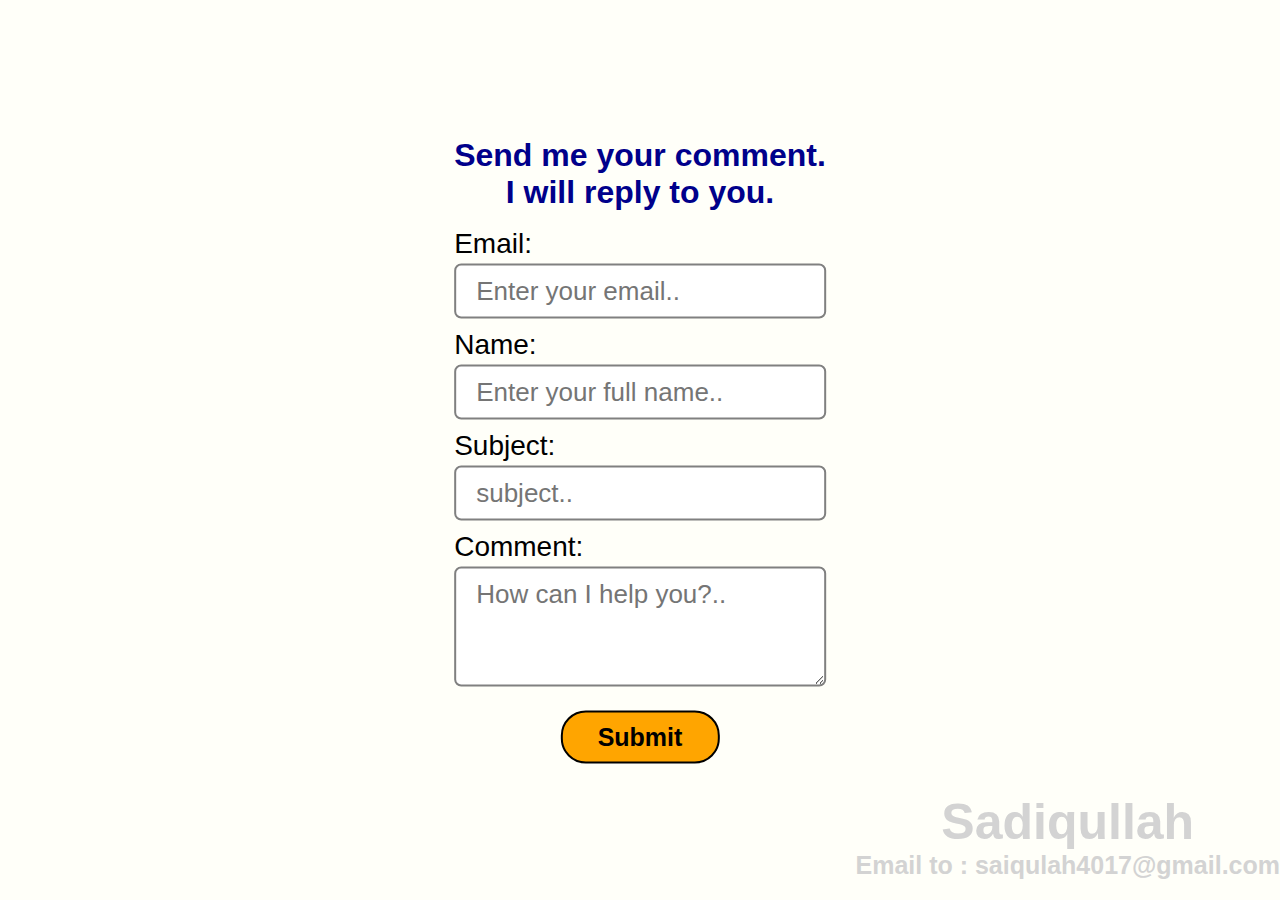
<file: form.html>
<!DOCTYPE html>
<html lang="en">
  <head>
    <meta charset="UTF-8">
    <link rel="stylesheet" href="form.css">
    <title>Document</title>
  </head>
<body>
  <div class="sadik"><h1>Sadiqullah
  </h1>Email to : saiqulah4017@gmail.com</div>
  <form action="https://formspree.io/f/mqkjgonv"
  method="POST">
    <h1>Send me your comment.<br> I will reply to you.</h1>
    <label>Email:</label><br><input type="email" name="email" placeholder="Enter your email.."><br>
    <label>Name:</label><br><input type="text" name="name" placeholder="Enter your full name.." ><br>
    <label>Subject:</label><br><input type="text" name="subject" placeholder="subject.." required><br>
    <label>Comment:</label><br><textarea name="comment" placeholder="How can I help you?.."  minlength="10"></textarea><br>
    <button type="submit">Submit</button>
  </form>
</body>
</html>
</file>
<file: form.css>
* {
    padding:0;
    margin: 0;
    font-family: 'Lucida Sans', 'Lucida Sans Regular', 'Lucida Grande', 'Lucida Sans Unicode', Geneva, Verdana, sans-serif;
}
body {
    background-color: #fffff9;
}
.sadik{
    position: absolute;
    right: 0;
    bottom: 20px;
    text-align: center;
    font-size: 25px;
    font-weight: 900;
    color: lightgray;
}
form {
    position: absolute;
    top: 50%;
    left: 50%;
    transform: translate(-50%, -50%);
}
form h1 {
    text-align: center;
    padding-bottom: 17px;
    color: darkblue;

}
form label {
    font-size: 28px;
}
form input, textarea {
    font-size: 26px;
 
}
input ,textarea{
    padding-top: 10px;
    padding-bottom: 10px;
    padding-left: 20px;
    padding-right: 0px;
    width: 100%;
    margin-top: 4px;
    margin-bottom: 10px;
    border-radius: 7px;
    border: 2px solid gray;
    outline: none;
    transition: 0.4s;
    box-sizing: border-box;
}
textarea {
    height: 120px;
}
input:focus, textarea:focus{
    
    border-color: orange;
   
    box-shadow: 0 0 20px orange;

}
button {
    position: relative;
    left: 50%;
    transform: translateX(-50%);
    margin-top: 10px;
    padding: 10px 35px;
    border: 2px solid #000;
    border-radius: 25px;
    background-color: orange;
    font-size: 25px;
    font-weight: bold;
    transition: 0.4s;
    cursor: pointer;
}
button:hover {
    background: orangered;
    color: white;

}
button:active {
    background: blue;
}
</file>
